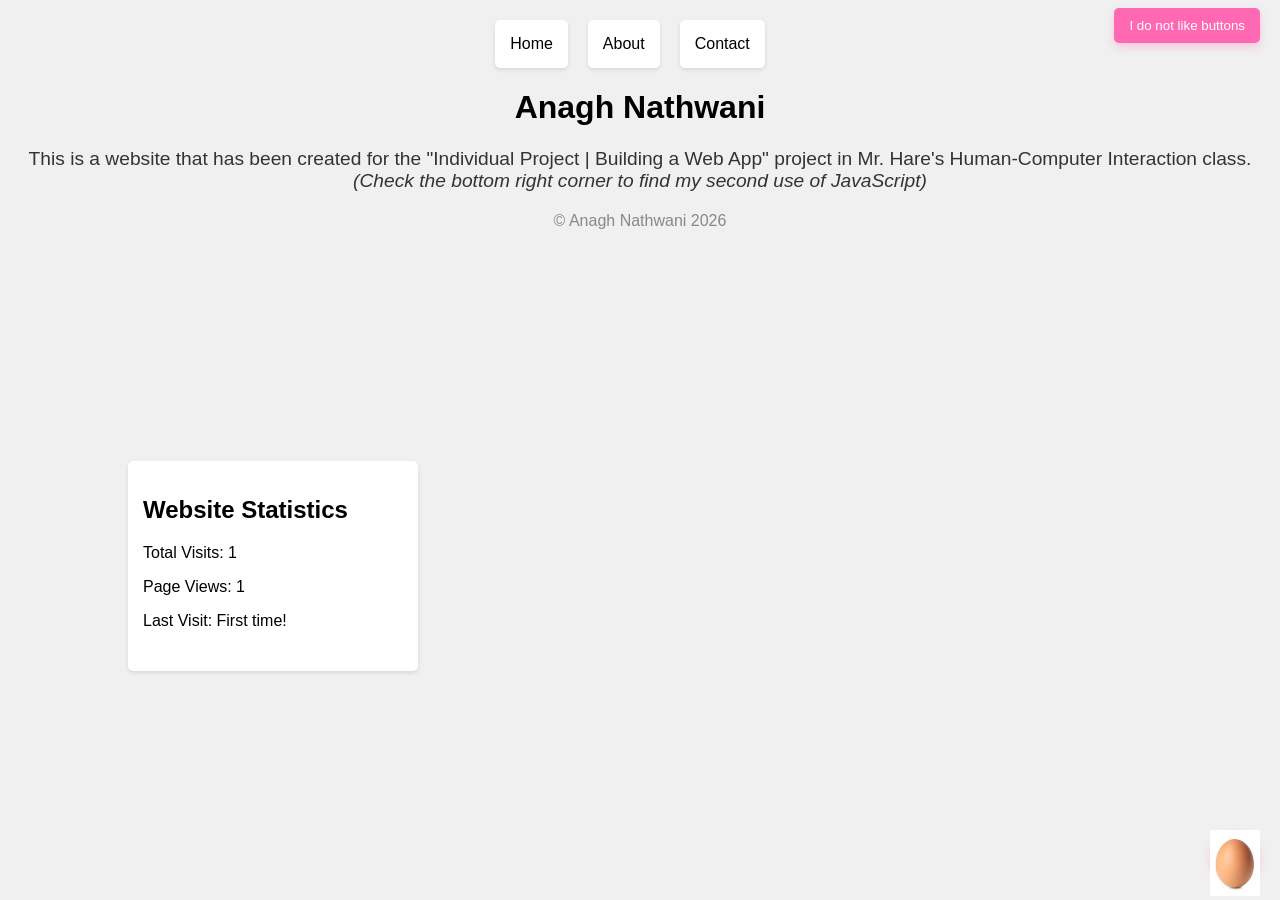
<file: index.html>
<!DOCTYPE html>
<html lang="en">
<head>
    <meta charset="UTF-8">
    <title>Anagh Nathwani - A life</title>
    <script src="script.js" defer></script>
    <link rel="stylesheet" href="styles.css">
</head>
<body>
  <header>
    <nav>
        <ul>
           <a href="index.html"><li>Home</li></a>
           <a href="about.html"><li>About</li></a>
           <a href="contact.html"><li>Contact</li></a>
        </ul>
    </nav>
  </header>

  <main>
    <h1>Anagh Nathwani</h1>
    <p>This is a website that has been created for the "Individual Project | Building a Web App" project in Mr. Hare's Human-Computer Interaction class. <br> <i> (Check the bottom right corner to find my second use of JavaScript) </i> </p>

  </main>

  <footer>
    <p>&copy; Anagh Nathwani 2026</p>
  </footer>

<div class="stats">
    <h2>Website Statistics</h2>
    <p>Total Visits: <span id="total-visits">0</span></p>
    <p>Page Views: <span id="page-views">0</span></p>
    <p>Last Visit: <span id="last-visit">First time!</span></p>
</div>

<div id="easter-egg">
  <img src="images/image.png" alt="Easter Egg" width="50">
</div>

<button id="whyDoI-needAButton">I do not like buttons</button>

</body>
</html>
</file>
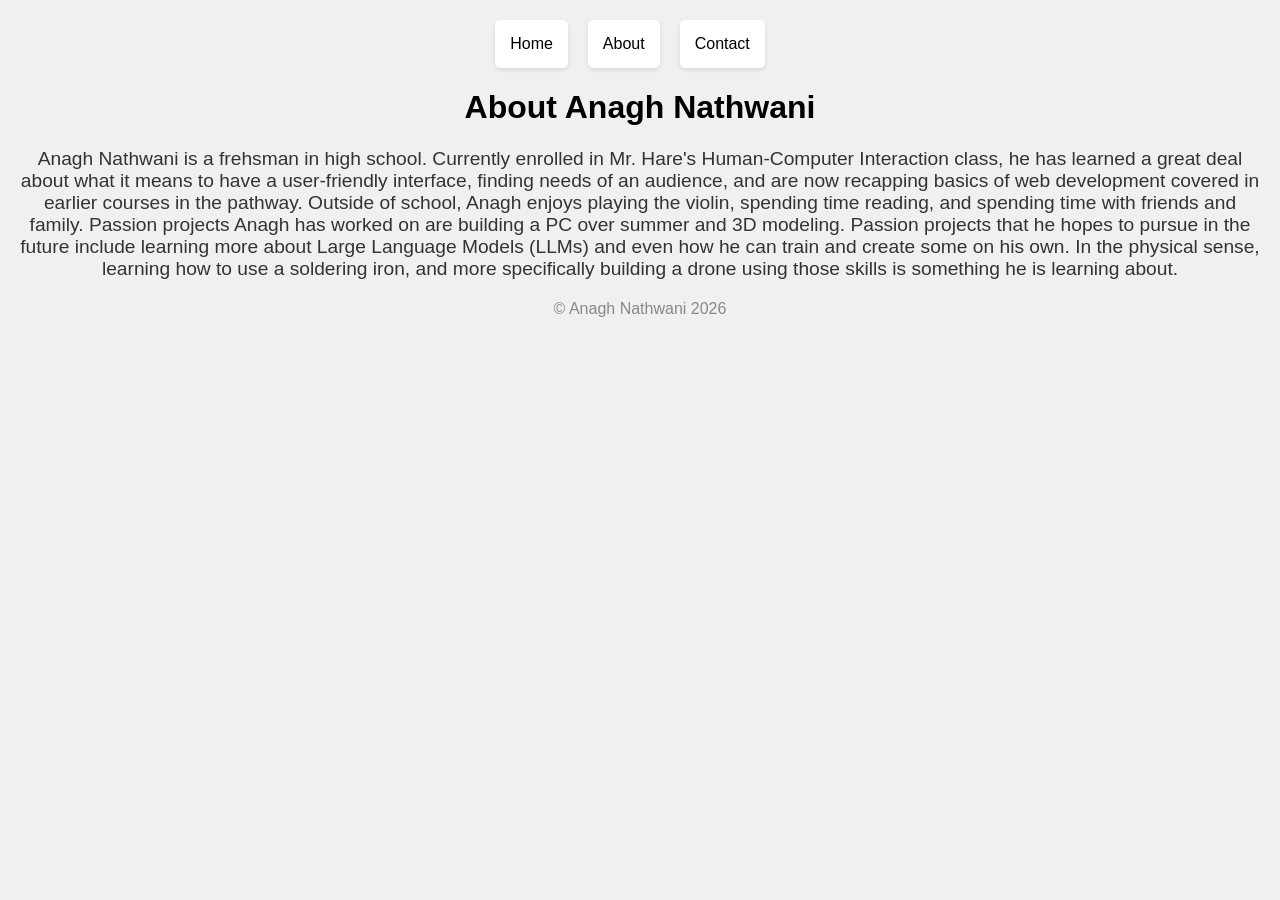
<file: about.html>
<!DOCTYPE html>
<html>
    <head>
        <meta charset="UTF-8">
        <title>Who is Anagh Nathwani?</title>
        <script src="script.js" defer></script>
        <link rel="stylesheet" href="styles.css">
    </head>
    <body>
        <header>
            <nav>
                <ul>
                    <a href="index.html"><li>Home</li></a>
                    <a href="about.html"><li>About</li></a>
                    <a href="contact.html"><li>Contact</li></a>
                </ul>
            </nav>
        </header>

        <main>
            <h1>About Anagh Nathwani</h1>
            <p>Anagh Nathwani is a frehsman in high school. Currently enrolled in Mr. Hare's Human-Computer Interaction class, he has learned a great deal about what it means to have a user-friendly interface, finding needs of an audience, and are now recapping basics of web development covered in earlier courses in the pathway. Outside of school, Anagh enjoys playing the violin, spending time reading, and spending time with friends and family. Passion projects Anagh has worked on are building a PC over summer and 3D modeling. Passion projects that he hopes to pursue in the future include learning more about Large Language Models (LLMs) and even how he can train and create some on his own. In the physical sense, learning how to use a soldering iron, and more specifically building a drone using those skills is something he is learning about. </p>
        </main>

        <footer>
                <p>&copy; Anagh Nathwani 2026</p>
        </footer>
    </body>
</html>
</file>
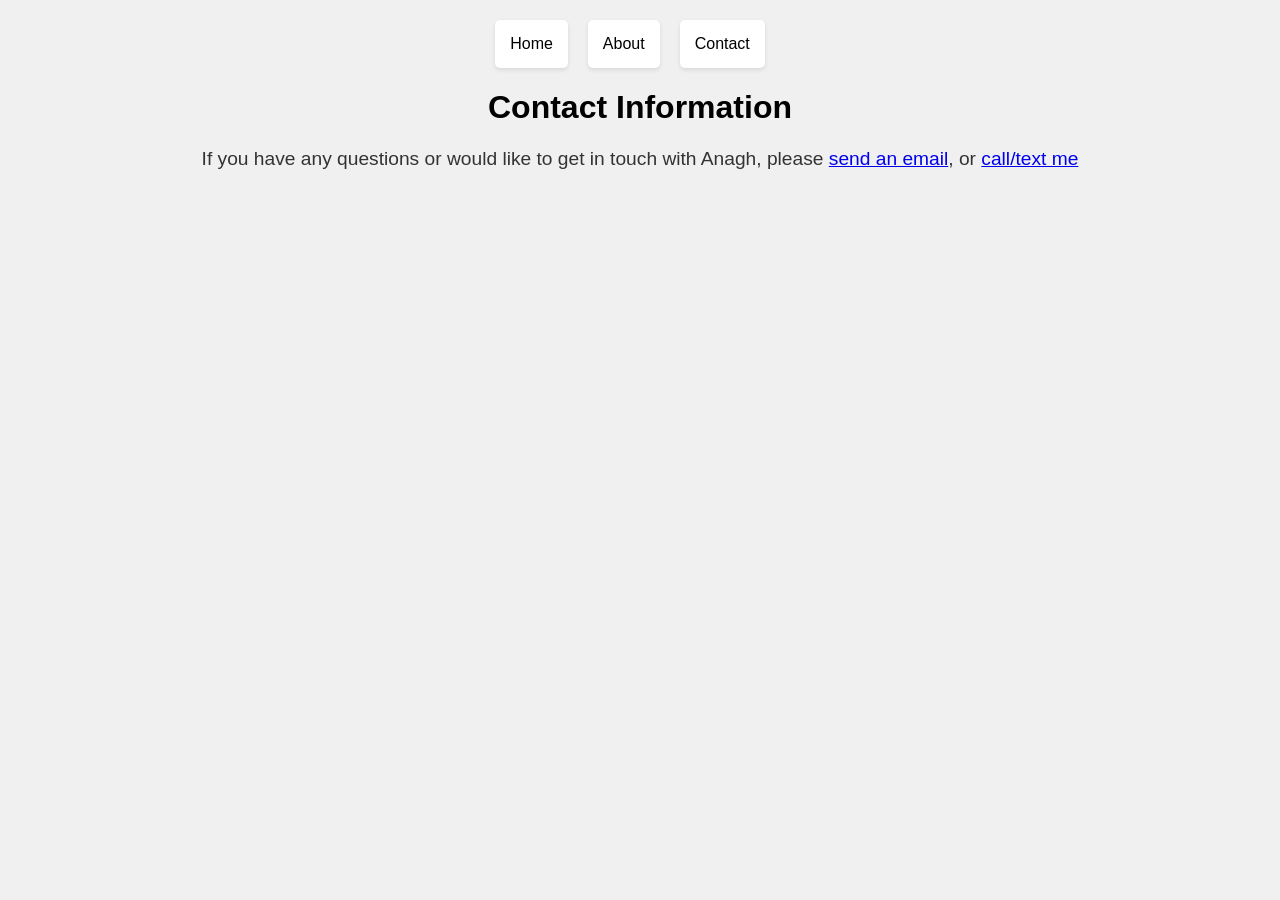
<file: contact.html>
<!DOCTYPE html>
<html>
    <head>
        <meta charset="UTF-8">
        <title>JS | Variables and Methods</title>
        <script src="script.js" defer></script>
        <link rel="stylesheet" href="styles.css">

    </head>
    <body>
        <header>
            
            <nav>
                <ul>
                    <a href="index.html"><li>Home</li></a>
                    <a href="about.html"><li>About</li></a>
                    <a href="contact.html"><li>Contact</li></a>
                </ul>
            </nav>

        </header>
        <main>
            <h1>Contact Information</h1>
            <p>If you have any questions or would like to get in touch with Anagh, please <a href="mailto:anaghnathwani@gmail.com">send an email</a>, or <a href="tel:+16503822856">call/text me</a></p>
        </main>
        <footer></footer>
    </body>
</html>
</file>
<file: styles.css>
/* ctrl/commmand I for ai coding partner */ 
html {
        /*cursor: url('images/egg.jpg'), auto; */
}

body {
    font-family: 'Segoe UI', Tahoma, Geneva, Verdana, sans-serif;
    background-color: #f0f0f0;
    margin: 0;
    padding: 20px;
}

nav ul {
    display: flex;
    list-style: none;
    padding: 0;
    margin: 0;
}

nav li {
    background-color: #fff;
    padding: 15px;
    margin-right: 20px;
    border-radius: 5px;
    box-shadow: 0 2px 4px rgba(0, 0, 0, 0.1);
    
    transition: transform 0.3s ease, box-shadow 0.3s ease;
}


nav a {
    text-decoration: none;
    color: black;
}

nav a:hover {
    color: #007BFF;
}

header {
    justify-content: center;
    display: flex;
}

main {
    margin-top: 20px;
    text-align: center;
}

main p {
    font-size: 1.2em;
    color: #333;
}

footer {
    margin-top: 20px;
    text-align: center;
    color: #888;
}

nav li:hover {
    transform: scale(1.1);
    box-shadow: 0 6px 12px rgba(0, 0, 0, 0.2);
}

.stats {
    margin-top: 20px;
    padding: 15px;
    background-color: #fff; /* #fff */
    border-radius: 5px;
    box-shadow: 0 2px 4px rgba(0, 0, 0, 0.1);
    text-align: left;

    width: 260px;
    height: 180px;
    top: 49%;
    left: 10%;
    position: absolute;
}

#easter-egg{
    width: 50px;
    height: 50px;
    background-color: #ff69b4; /* bright pink */
    border-radius: 50%;
    position: fixed;
    bottom: 20px;
    right: 20px;
   /* cursor: pointer; */
    box-shadow: 0 4px 8px rgba(255, 105, 180, 0.3); 
}

#easter-egg img {
    cursor: pointer;
}

#whyDoI-needAButton {
    position: fixed;
    top: 8px;
    right: 20px;
    background-color: #ff69b4; /* bright pink */
    color: white;
    padding: 10px 15px;
    border: none;
    border-radius: 5px;
    cursor: pointer;
    box-shadow: 0 4px 8px rgba(255, 105, 180, 0.3);
}
</file>
